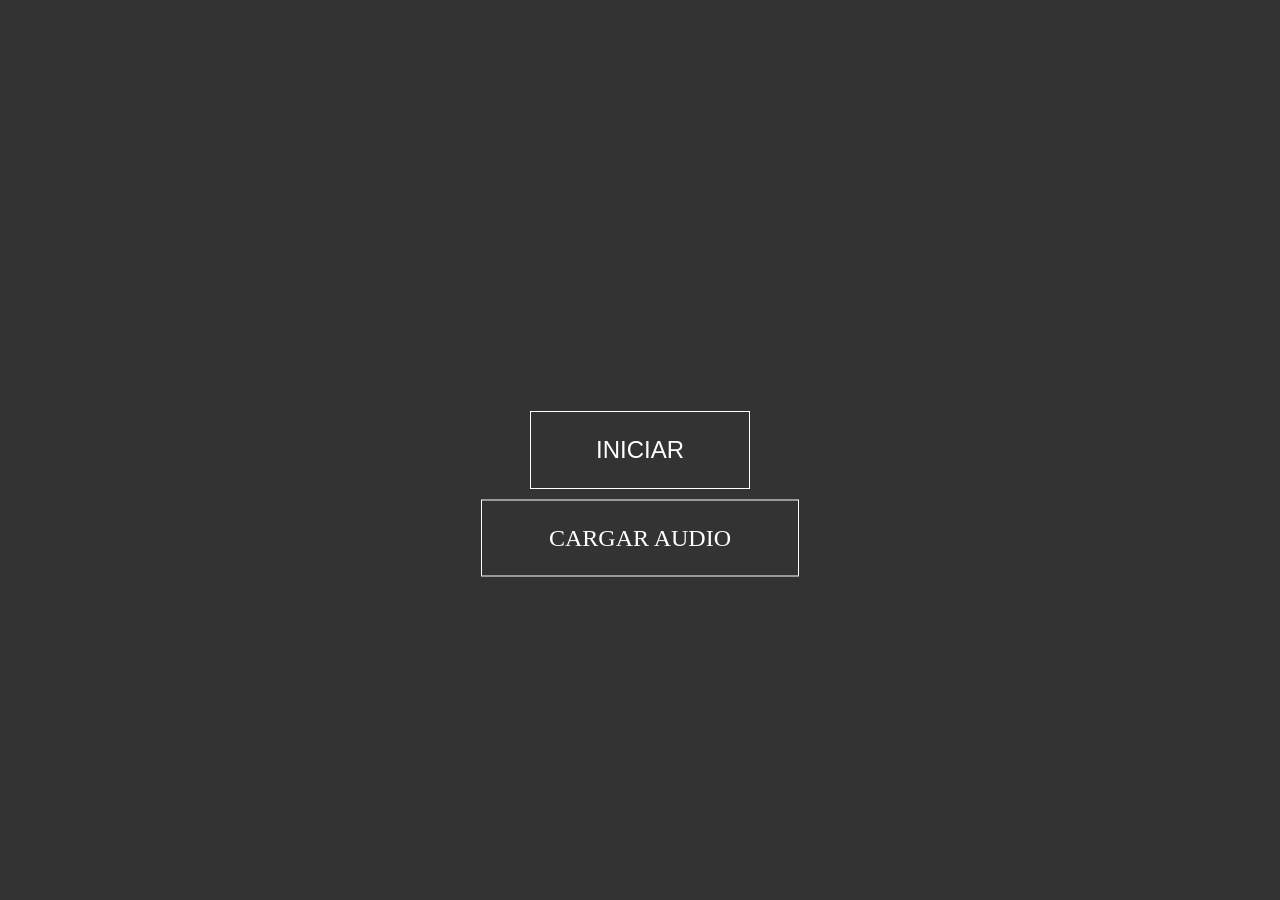
<file: oli.html>
<!DOCTYPE html>
<html lang="es">
<head>
    <meta charset="UTF-8">
    <meta name="viewport" content="width=device-width, initial-scale=1.0">
    <title>Audio Reactivo</title>
    <link rel="stylesheet" href="./css/style.css">
</head>
<body>
    <audio id="plant-audio" preload="auto"></audio>
    <button id="reset-plants">iniciar</button>
    <label id="audio-loader" class="file-loader" for="audio-file">cargar audio</label>
    <input id="audio-file" type="file" accept="audio/*,.mp3">
    
    <script src="./js/p5/p5.js"></script>
    <script src="./js/p5/addons/p5.sound.min.js"></script>
    <script src="./js/easings.js"></script>
    <script src="./js/NY-helpers.js"></script>
    <script src="./js/drawMethods.js"></script>
    <script src="./js/Plant-Bowl.js"></script>
    <script src="./js/oli.js"></script>
</body>
</html>
</file>
<file: css/style.css>
body {
    padding: 0;
    margin: 0;
    overflow: hidden;
    background-color: #000;
}
canvas, 
audio {
    position: absolute;
    left: 0;
    top: 0;
}

button,
.file-loader {
    position: absolute;
    padding: 1em 2em;
    font-size: 24px;
    cursor: pointer;
    z-index: 99;
    background: none;
    color: white;
    text-transform: uppercase;
    font-weight: 100;
    border: 1px solid white;
    border-radius: 0;
    transition: all 0.6s ease-in-out;
}

button {
    left: 50%;
    top: 50%;
    transform: translate(-50%, -50%);
}

.file-loader {
    left: 24px;
    top: 24px;
    font-size: 14px;
}

input[type="file"] {
    display: none;
}

button:hover,
.file-loader:hover {
    transition: all 0.2s ease-in-out;
    background: white;
    color: black;
}

button:disabled {
    cursor: wait;
    opacity: 0.7;
}

#reset-plants {
    min-width: 220px;
}

#audio-loader {
    left: 50%;
    top: calc(50% + 88px);
    transform: translate(-50%, -50%);
    min-width: 220px;
    text-align: center;
    font-size: 24px;
}

#reset-plants.has-generated {
    left: 24px;
    top: 24px;
    transform: none;
    min-width: 0;
    padding: 0.9em 1.2em;
    font-size: 14px;
}

#audio-loader.has-audio {
    left: auto;
    right: 24px;
    top: 24px;
    transform: none;
    min-width: 0;
    padding: 0.9em 1.2em;
    font-size: 14px;
}
</file>
